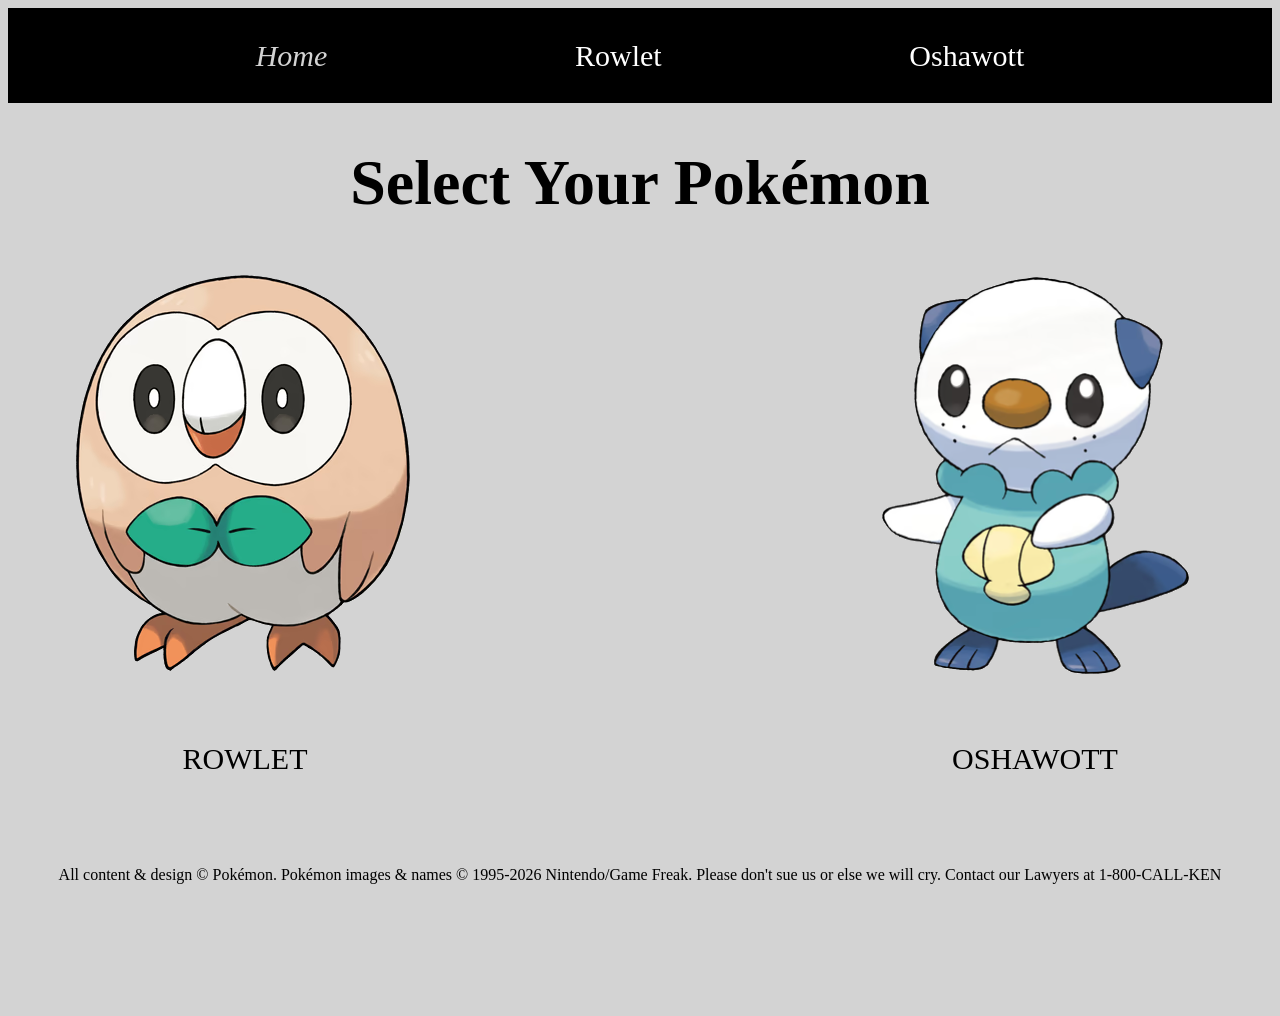
<file: index.html>
<!DOCTYPE html>
<html lang="en">
<head>
    <meta charset="UTF-8">
    <title>Home</title>
    <link rel="stylesheet" href="style.css">
</head>
<body class="home">

<div class="wrapper">
    <nav class="sight-nav">
        <div class="active-nav">
            <a href="index.html">Home</a>
        </div>
        <a href="rowlet.html">Rowlet</a>
        <a href="oshawott.html">Oshawott</a>
    </nav>
    <div class="home">
        <header>
            <h1>Select Your Pokémon</h1>
        </header>
        <div class="selection">
            <div class="rowlet">
                <a href="rowlet.html">
                    <img src="images/rowlet.png" alt="A blobby, round, owl looking pokémon.">
                    <div class="rowlettext">
                        <p>ROWLET</p>
                    </div>

                </a>

            </div>
            <div class="oshawott">
                <a href="oshawott.html">
                    <img src="images/oshawott.png" alt="A creature that vaguely resembles a sea otter.">
                    <p>OSHAWOTT</p>
                </a>

            </div>
        </div>
</div>

<footer>
    <p> All content & design © Pokémon. Pokémon images & names © 1995-2026 Nintendo/Game Freak. Please don't sue us or else we will cry. Contact our Lawyers at 1-800-CALL-KEN</p>
</footer>
</div>
</body>
</html>
</file>
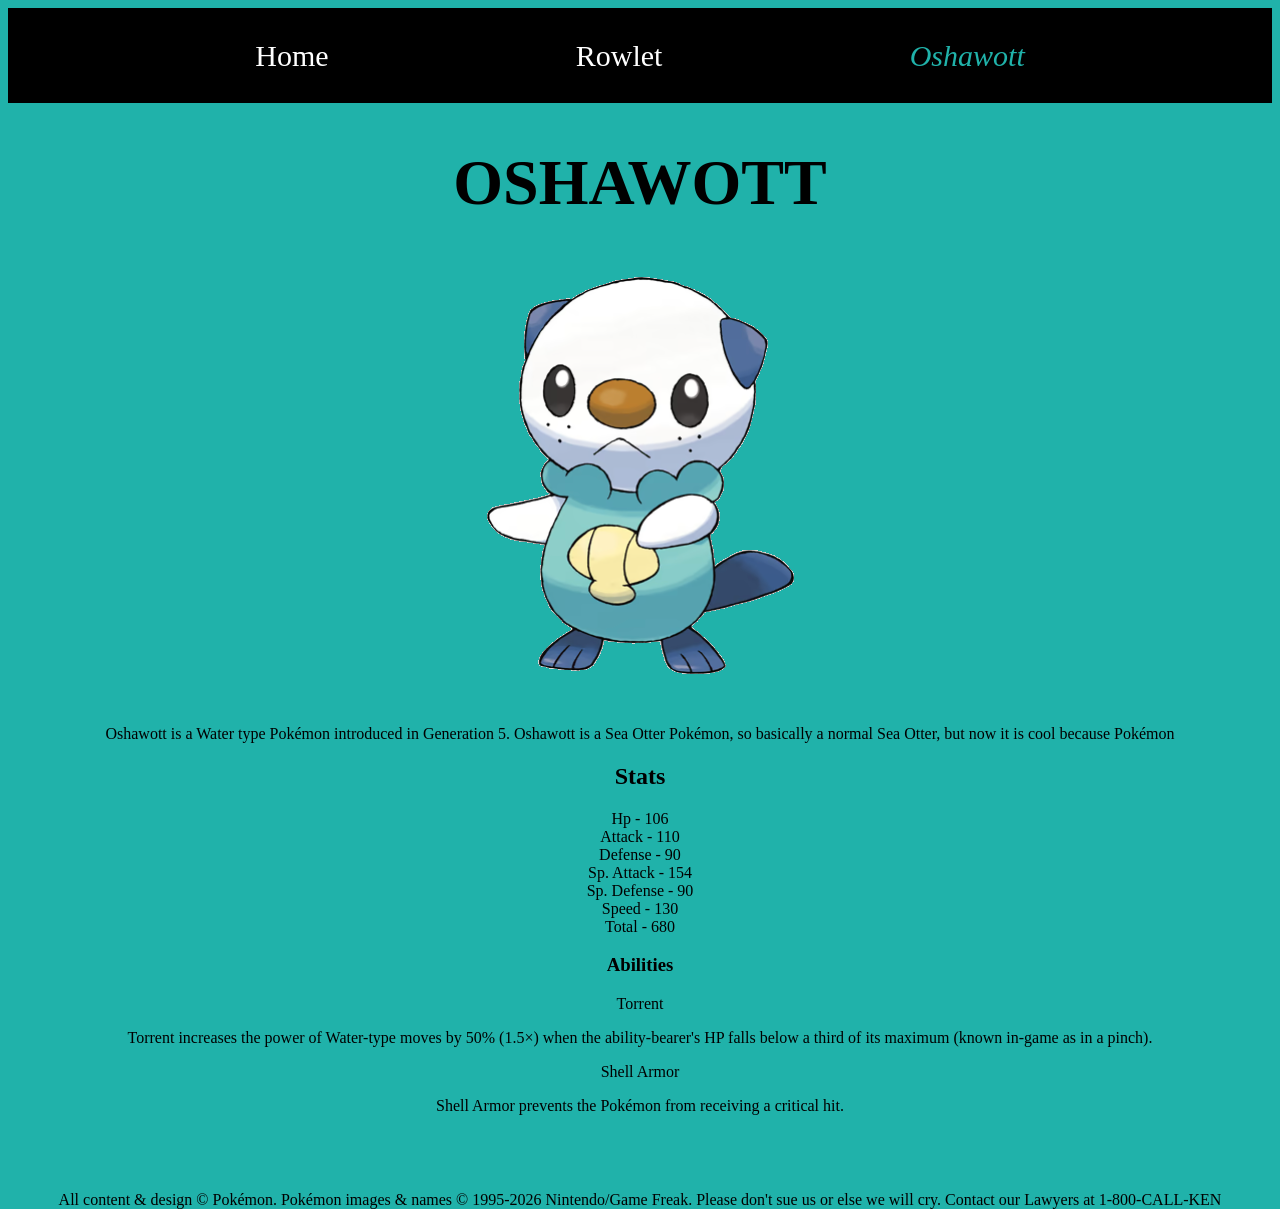
<file: oshawott.html>
<!DOCTYPE html>
<html lang="en">
<head>
    <meta charset="UTF-8">
    <title>Oshawott</title>
    <link rel="stylesheet" href="style.css">
</head>
<body class="water">
<div class="wrapper">
    <nav class="sight-nav">
        <a href="index.html">Home</a>
        <a href="rowlet.html">Rowlet</a>
        <div class="active-nav-b">
            <a href="oshawott.html">Oshawott</a>
        </div>

    </nav>
    <header>
        <h1>OSHAWOTT</h1>
    </header>
    <div class="pokecontent">
        <main>
            <img src="images/oshawott.png" alt="A creature that vaguely resembles a sea otter.">
            <p>Oshawott is a Water type Pokémon introduced in Generation 5.

                Oshawott is a Sea Otter Pokémon, so basically a normal Sea Otter, but now it is cool because Pokémon</p>

            <section>
                <h2>Stats</h2>
                <ol>
                    <li>Hp - 106</li>
                    <li>Attack - 110 </li>
                    <li>Defense - 90</li>
                    <li>Sp. Attack - 154</li>
                    <li>Sp. Defense - 90</li>
                    <li>Speed - 130</li>
                    <li>Total - 680</li>

                </ol>
                <h3>Abilities</h3>
                <ul>
                    <li>Torrent</li>
                    <p>Torrent increases the power of Water-type moves by 50% (1.5×) when the ability-bearer's HP falls below a third of its maximum (known in-game as in a pinch).</p>
                    <li>Shell Armor</li>
                    <p>Shell Armor prevents the Pokémon from receiving a critical hit.</p>
                </ul>
            </section>
        </main>
    </div>

    <footer>
        <p> All content & design © Pokémon. Pokémon images & names © 1995-2026 Nintendo/Game Freak. Please don't sue us or else we will cry. Contact our Lawyers at 1-800-CALL-KEN</p>
    </footer>
</div>

</body>
</html>
</file>
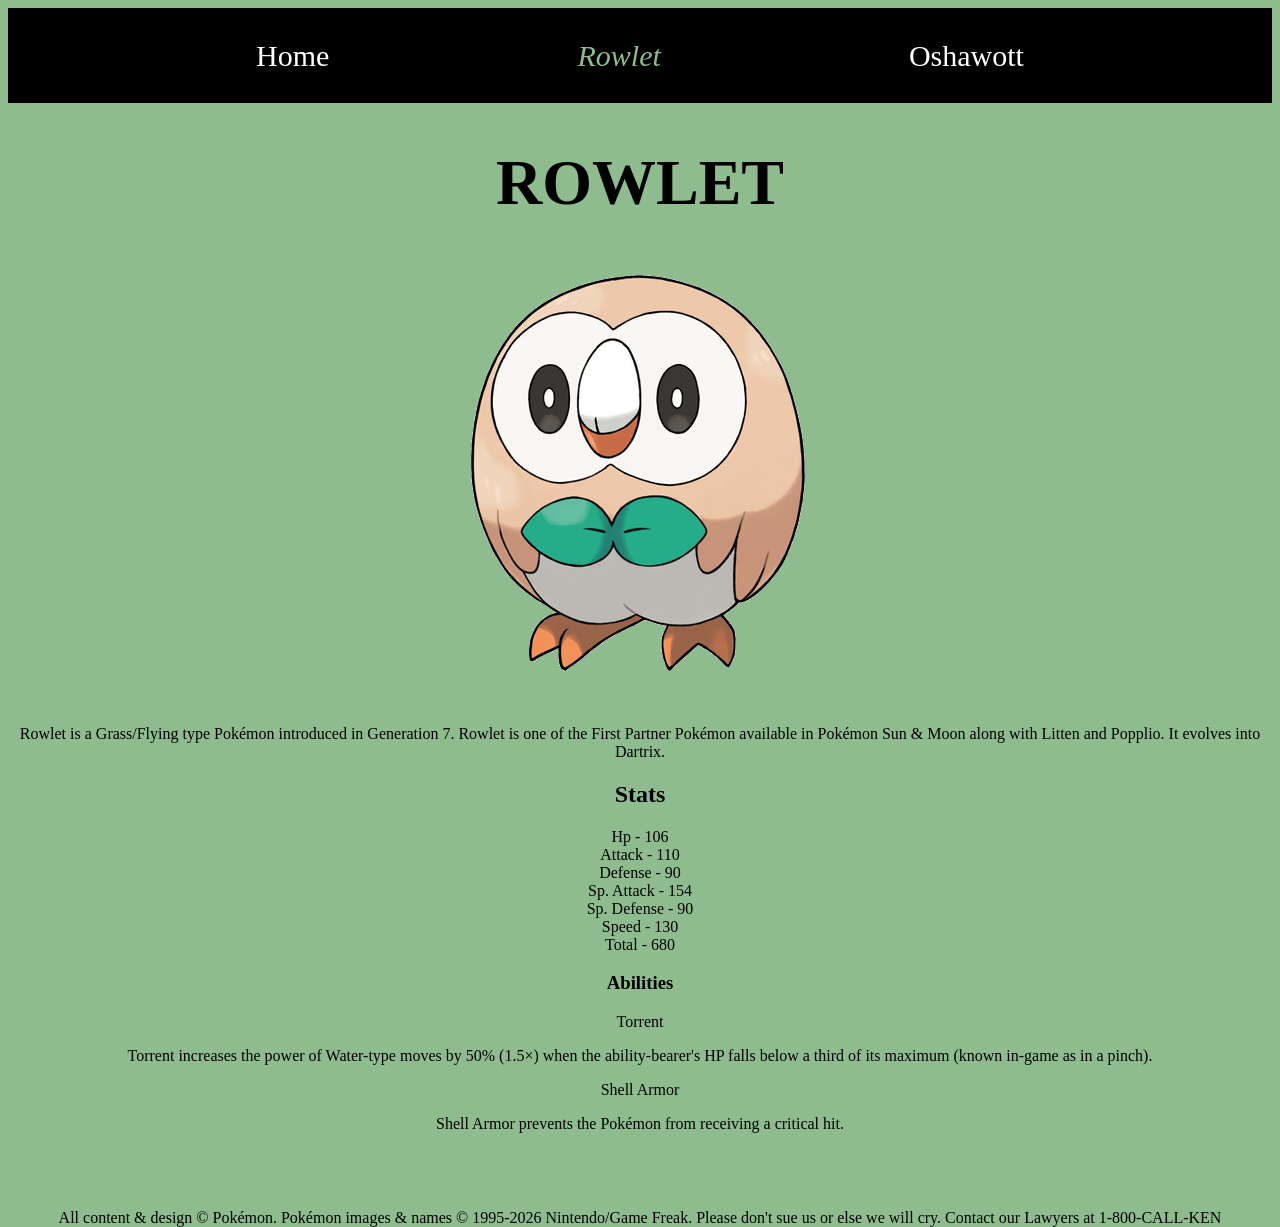
<file: rowlet.html>
<!DOCTYPE html>
<html lang="en">
<head>
    <meta charset="UTF-8">
    <title>Rowlet</title>
    <link rel="stylesheet" href="style.css">
</head>
<body class="grass">
<div class="wrapper">
    <nav class="sight-nav">
        <a href="index.html">Home</a>
        <div class="active-nav-c">
            <a href="rowlet.html">Rowlet</a>
        </div>
        <a href="oshawott.html">Oshawott</a>


    </nav>
    <header>
        <h1>ROWLET</h1>
    </header>
    <div class="pokecontent">
        <main>
            <img src="images/rowlet.png" alt="A blobby, round, owl looking pokémon.">
            <p> Rowlet is a Grass/Flying type Pokémon introduced in Generation 7.

                Rowlet is one of the First Partner Pokémon available in Pokémon Sun & Moon along with Litten and Popplio. It evolves into Dartrix.</p>

            <section>
                <h2>Stats</h2>
                <ol>
                    <li>Hp - 106</li>
                    <li>Attack - 110 </li>
                    <li>Defense - 90</li>
                    <li>Sp. Attack - 154</li>
                    <li>Sp. Defense - 90</li>
                    <li>Speed - 130</li>
                    <li>Total - 680</li>

                </ol>
                <h3>Abilities</h3>
                <ul>
                    <li>Torrent</li>
                    <p>Torrent increases the power of Water-type moves by 50% (1.5×) when the ability-bearer's HP falls below a third of its maximum (known in-game as in a pinch).</p>
                    <li>Shell Armor</li>
                    <p>Shell Armor prevents the Pokémon from receiving a critical hit.</p>
                </ul>
            </section>
        </main></div>

    <footer>
        <p> All content & design © Pokémon. Pokémon images & names © 1995-2026 Nintendo/Game Freak. Please don't sue us or else we will cry. Contact our Lawyers at 1-800-CALL-KEN</p>
    </footer>

</div>
</body>
</html>
</file>
<file: style.css>
.home{
    background-color:lightgray;
}

.water{
    background-color:lightseagreen;
}
.grass{
    background-color:darkseagreen;
}
nav {
    height: 95px;
    background-color: black;
    display: flex;
    align-items: center;
    justify-content: space-evenly;
}
nav a{
    text-decoration: none;
    color: white;
    font-size:30px;



}
nav div.active-nav a{
    font-style:italic;
    color:lightgray;

}

nav div.active-nav-b a{
    font-style:italic;
    color:lightseagreen;

}

nav div.active-nav-c a{
    font-style:italic;
    color:darkseagreen;

}
.wrapper{
    max-width:1664px;
    margin:0 auto;
    height: 1000px;
    align-items: center;
}


header {
    font: 24pt helvetica neue;
   text-align: center;
}

.rowlet {
    background-repeat:no-repeat;
    background-size:cover;
    background-position:center;
    position: relative;

}
a{
    text-decoration: none;
    color:black;
}
.oshawott {
    background-repeat:no-repeat;
    background-size:cover;
    background-position:center;
    position: relative;

}
.selection{
    display: flex;
    align-items: center;
    text-align: center;
    justify-content: center;
    font-size:30px;
    gap: 400px;

}
.pokecontent{
    display: flex;
    align-items: center;
    text-align: center;
    justify-content: center;
}
ol{
    list-style: none;
    margin:0;
    padding:0;
}
ul{
    list-style: none;
    margin:0;
    padding:0;
}
footer {
    margin-top: 60px;
    text-align: center;
}
</file>
